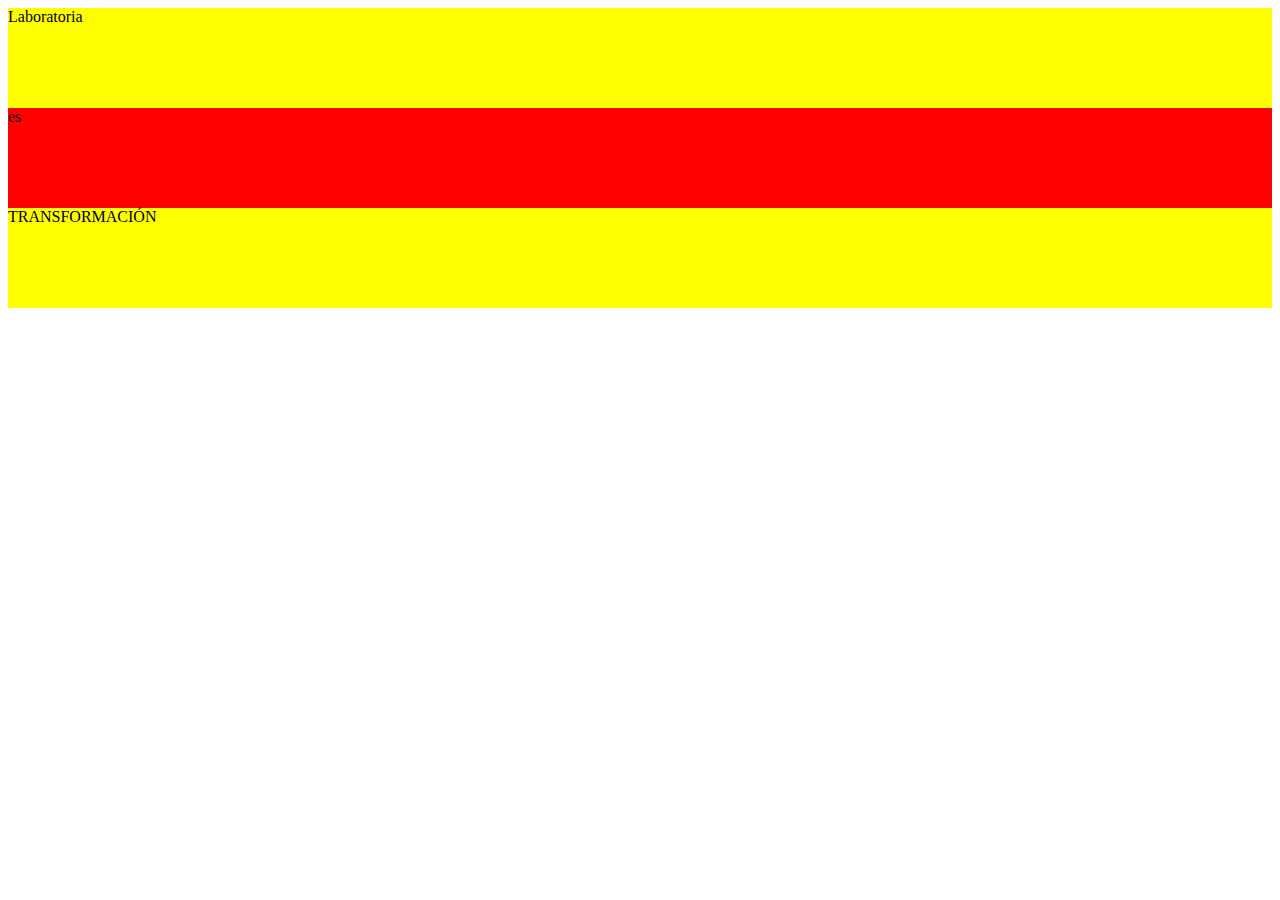
<file: Problema/Parte 1/index.html>
<!DOCTYPE html>
<html>
    <head>
        <meta charset="UTF-8">
        <title>La bandera</title>
        <link rel="stylesheet" type="text/css" href="css/main.css">
    </head>
    <body>
        <div class="caja yellow">Laboratoria</div>
        <div class="caja red">es</div>
        <div class="caja yellow">TRANSFORMACIÓN</div>
    </body>
</html>
</file>
<file: Problema/Parte 1/css/main.css>
.caja {	
	height: 100px;
}

.red {
	background: red;
}

.yellow {
	background: yellow;
}

.inline-block {
	display: inline-block;
}
</file>
